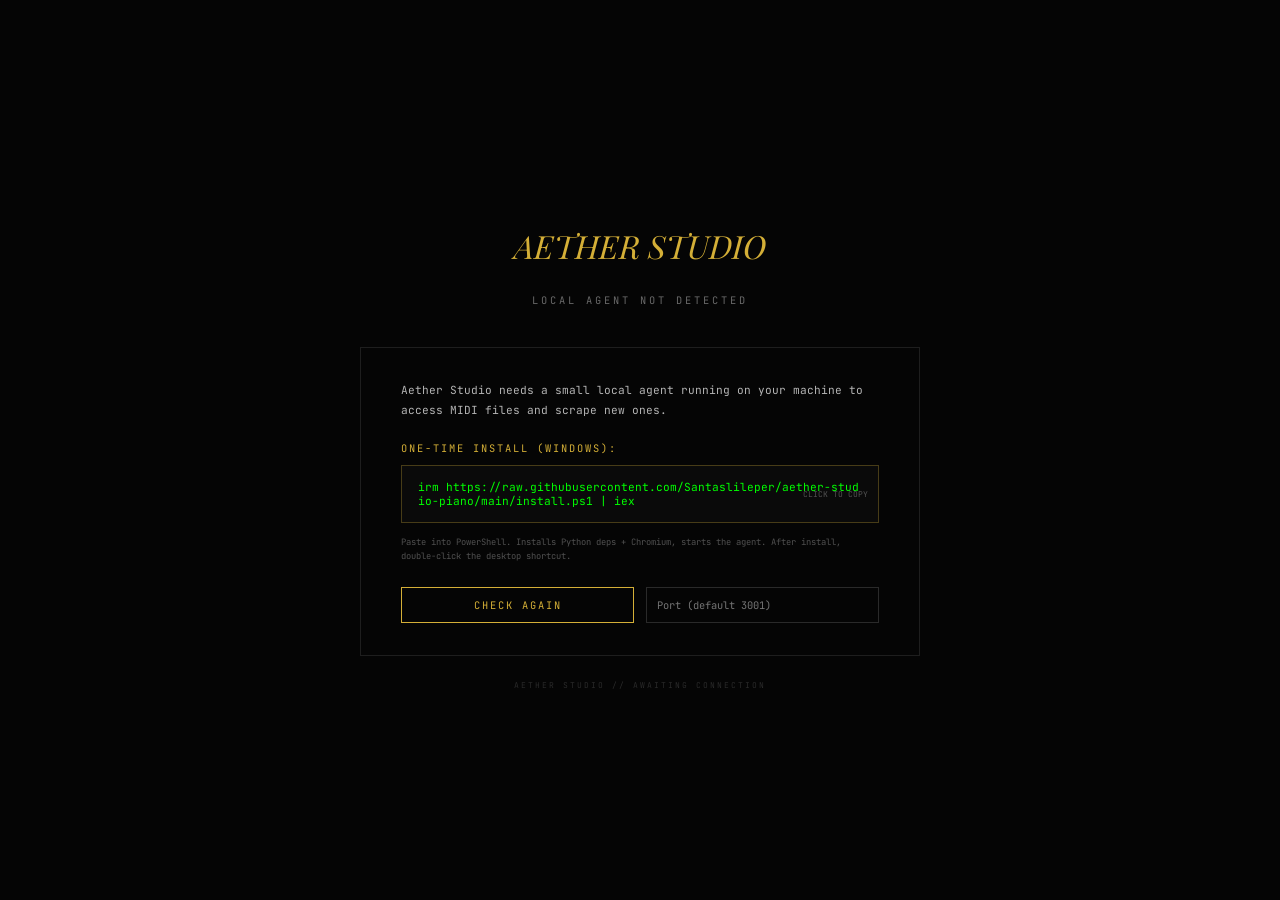
<file: docs/index.html>
<!DOCTYPE html>
<html lang="en">
<head>
    <meta charset="UTF-8">
    <meta name="viewport" content="width=device-width, initial-scale=1.0">
    <title>AETHER STUDIO // CLASSICAL VAULT</title>
    <meta name="description" content="Aether Studio — a classical piano MIDI vault. Browse, play and harvest sheet music from 7000+ works by the greatest composers.">
    <link rel="stylesheet" href="css/index.css">
    <link rel="preconnect" href="https://fonts.googleapis.com">
    <link rel="preconnect" href="https://fonts.gstatic.com" crossorigin>
    <link href="https://fonts.googleapis.com/css2?family=Playfair+Display:ital,wght@0,400;1,400&family=JetBrains+Mono:wght@300;400&display=swap" rel="stylesheet">
</head>
<body>

<div class="studio-wrapper">
    <aside class="sidebar">
        <div class="sidebar-header">
            <div style="display: flex; justify-content: space-between; align-items: start;">
                <h1>AETHER STUDIO</h1>
                <button id="debug-btn" class="btn-mini" style="width: auto; padding: 4px 10px;" onclick="toggleLogs()">DEBUG</button>
            </div>
            <div id="status-pill" class="status-pill active" style="margin-top: 5px; display: inline-block;">SYSTEM IDLE</div>
        </div>

        <div class="sidebar-stats">
            <div class="stat-mini">
                <span id="sb-stat-composers" class="stat-mini-val">0</span>
                <span class="stat-mini-lbl">COMPOSERS</span>
            </div>
            <div class="stat-mini" id="stat-trigger-works" style="cursor: pointer;" onclick="toggleWorkSort()">
                <span id="sb-stat-songs" class="stat-mini-val">0</span>
                <span class="stat-mini-lbl">WORKS ↕</span>
            </div>
            <div class="stat-mini" style="border-color: var(--gold-glow)">
                <span id="sb-stat-midis" class="stat-mini-val" style="color: var(--gold)">0</span>
                <span class="stat-mini-lbl">SONIC GOLD</span>
            </div>
            <div class="stat-mini" title="Works still missing a MIDI file">
                <span id="sb-stat-missing" class="stat-mini-val" style="color: #ff5555">0</span>
                <span class="stat-mini-lbl">MISSING</span>
            </div>
        </div>

        <div class="sidebar-search">
            <input type="text" id="lib-search" placeholder="SEARCH... (midi: year:1800 cat:bwv opus:13)" autocomplete="off">
            <div id="search-hint" class="search-hint"></div>
            <div class="filter-row" style="display: flex; gap: 5px; margin-top: 10px;">
                <button class="btn-filter" onclick="setSort('name')">A-Z</button>
                <button class="btn-filter" onclick="setSort('count')">1-9</button>
                <select id="range-filter" class="btn-filter" onchange="setRange(this.value)" style="flex: 1;">
                    <option value="all">ALL RANGES</option>
                    <option value="0-50">1-50 WORKS</option>
                    <option value="51-200">51-200 WORKS</option>
                    <option value="201-9999">200+ WORKS</option>
                </select>
            </div>
            <div class="filter-row" style="margin-top: 8px; gap: 5px;">
                <button id="btn-compare" class="btn-filter" onclick="toggleCompareMode()" title="Select 2 MIDIs to compare">COMPARE</button>
                <button id="btn-select" class="btn-filter" onclick="toggleSelectMode()" title="Multi-select for ZIP export">SELECT</button>
                <button id="btn-export" class="btn-filter btn-gold" onclick="exportZip()" style="display:none;">EXPORT ZIP</button>
            </div>
            <div id="compare-hint" class="search-hint" style="display:none;">Select 2 MIDI works to A/B compare</div>
            <div id="select-hint" class="search-hint" style="display:none;">Click works to select · EXPORT ZIP to download</div>
            <!-- Live fetch indicator -->
            <div id="fetch-live-banner" style="display:none; margin-top:8px; padding:6px 10px;
                 background:rgba(212,175,55,0.07); border:1px solid rgba(212,175,55,0.25);
                 font-size:0.55rem; color:var(--gold); letter-spacing:1px; text-transform:uppercase;">
                <span id="fetch-live-msg">⬤ FETCHING FROM WEB...</span>
            </div>
        </div>

        <div id="vault-list" class="vault-list">
            <div style="padding: 40px; text-align: center; opacity: 0.3; font-size: 0.7rem;">INITIALIZING VAULT...</div>
        </div>

        <div class="sidebar-footer">
            <button class="btn-mini" onclick="startMetadata()" title="Scan for Composers">RE-SCAN</button>
            <button class="btn-mini" onclick="startMidi()" title="Harvest MIDIs">HARVEST</button>
            <button class="btn-mini" onclick="syncVault(event)" title="Merge Data">SYNC</button>
        </div>
    </aside>

    <!-- Main Stage -->
    <main class="stage" style="padding-bottom: 90px; overflow: hidden;">
        <div id="stage-splash" class="stage-splash">
            <h2 style="font-family: 'Playfair Display'; font-style: italic; font-weight: normal; margin-bottom: 20px;">LOCKED</h2>
            <p style="font-size: 0.7rem; opacity: 0.5; text-transform: uppercase; letter-spacing: 2px; margin-bottom: 40px;">SELECT A WORK FROM THE VAULT TO UNLOCK ENGRAVING</p>
            <div id="splash-stats" class="stats-container" style="display: flex; gap: 30px; margin-bottom: 50px;"></div>
            <p style="font-size: 0.6rem; opacity: 0.3; text-transform: uppercase; letter-spacing: 4px;">AETHER STUDIO // PROTOCOL STABILIZED</p>
        </div>

        <iframe id="stage-frame" src="about:blank"></iframe>

        <div id="compare-stage" style="display:none; flex:1; display:none;">
            <div class="compare-header">
                <div class="compare-label" id="cmp-label-a">— A —</div>
                <div class="compare-divider"></div>
                <div class="compare-label" id="cmp-label-b">— B —</div>
            </div>
            <div class="compare-frames">
                <iframe id="frame-a" src="about:blank"></iframe>
                <iframe id="frame-b" src="about:blank"></iframe>
            </div>
            <div class="compare-controls">
                <button class="btn-transport" onclick="triggerComparePlay('a')">▶ PLAY A</button>
                <button class="btn-transport" onclick="triggerComparePlay('b')">▶ PLAY B</button>
                <button class="btn-transport" onclick="triggerComparePlay('both')">▶ BOTH</button>
                <button class="btn-transport btn-gold-border" onclick="exitCompareMode()">EXIT COMPARE</button>
            </div>
        </div>

        <!-- Transport bar -->
        <div class="transport-bar">
            <div class="now-playing-info">
                <span id="np-title" class="np-title">AWAITING SELECTION</span>
                <span id="np-composer" class="np-composer">AETHER SYSTEM // PROTOCOL STABILIZED</span>
            </div>
            <div class="transport-controls">
                <button id="p-btn" class="btn-transport" onclick="triggerPlay()">PLAY</button>
                <div style="width:1px; height:20px; background:rgba(255,255,255,0.1); margin: 0 10px;"></div>
                <button class="btn-transport" onclick="triggerZoom(-1)">− ZOOM</button>
                <button class="btn-transport" onclick="triggerZoom(+1)">+ ZOOM</button>
                <div style="width:1px; height:20px; background:rgba(255,255,255,0.1); margin: 0 10px;"></div>
                <div class="volume-container" style="display: flex; align-items: center; gap: 10px;">
                    <span style="font-size: 0.6rem; opacity: 0.5;">VOL</span>
                    <input type="range" id="vol-slider" min="0" max="100" value="80" class="slider" oninput="triggerVolume(this.value)">
                </div>
                <div class="kbd-hint" title="Keyboard Shortcuts">
                    <kbd>SPACE</kbd>play &nbsp;
                    <kbd>=</kbd><kbd>-</kbd>zoom &nbsp;
                    <kbd>F</kbd>search
                </div>
            </div>
            <div class="transport-stats" style="min-width: 200px; text-align: right; font-size: 0.6rem; opacity: 0.4;">
                <span id="stat-composers">0</span> COMPOSERS / <span id="stat-songs">0</span> WORKS<br>
                <span id="stat-midis">0</span> SONIC GOLD COLLECTED
            </div>
        </div>
    </main>

    <!-- Terminal Overlay -->
    <div id="log-panel" class="log-panel" style="display: none;">
        <div class="log-header">
            <span>AETHER_SYSTEM_MONITOR.sh</span>
            <button onclick="toggleLogs()" style="background: none; border: none; color: #fff; cursor: pointer;">✕</button>
        </div>
        <div id="log-content" class="log-content"></div>
    </div>
</div>

<script src="js/index.js"></script>

<!-- ══════════════════════════════════════════════════════════════════
     AGENT OFFLINE OVERLAY
     Shown when the local agent at localhost:3001 is unreachable.
     Once the agent is up this is automatically hidden.
═══════════════════════════════════════════════════════════════════ -->
<div id="agent-offline" style="display:none; position:fixed; inset:0; background:#050505; z-index:9999; flex-direction:column; align-items:center; justify-content:center; font-family:'JetBrains Mono',monospace;">
  <h1 style="color:#d4af37; font-family:'Playfair Display',serif; font-style:italic; font-weight:normal; font-size:2rem; margin-bottom:16px;">AETHER STUDIO</h1>
  <p style="color:rgba(255,255,255,0.4); font-size:0.65rem; letter-spacing:3px; text-transform:uppercase; margin-bottom:40px;">Local agent not detected</p>
  <div style="border:1px solid rgba(255,255,255,0.1); padding:32px 40px; max-width:560px; width:90%;">
    <p style="color:rgba(255,255,255,0.7); font-size:0.7rem; line-height:1.8; margin:0 0 20px;">
      Aether Studio needs a small local agent running on your machine to access MIDI files and scrape new ones.
    </p>
    <p style="color:#d4af37; font-size:0.65rem; letter-spacing:2px; margin-bottom:10px; text-transform:uppercase;">One-time install (Windows):</p>
    <div id="install-box" style="background:#0a0a0a; border:1px solid rgba(212,175,55,0.3); padding:14px 16px; font-size:0.7rem; color:#00ff00; word-break:break-all; cursor:pointer; position:relative;" onclick="copyInstall(this)" title="Click to copy">
      <span id="install-cmd">irm https://raw.githubusercontent.com/Santaslileper/aether-studio-piano/main/install.ps1 | iex</span>
      <span style="position:absolute; right:10px; top:50%; transform:translateY(-50%); font-size:0.5rem; color:rgba(255,255,255,0.3);">CLICK TO COPY</span>
    </div>
    <p style="color:rgba(255,255,255,0.3); font-size:0.55rem; margin:12px 0 0; line-height:1.6;">
      Paste into PowerShell. Installs Python deps + Chromium, starts the agent. After install, double-click the desktop shortcut.
    </p>
    <div style="margin-top:24px; display:flex; gap:12px; align-items:center;">
      <button onclick="checkAgent()" style="flex:1; background:none; border:1px solid #d4af37; color:#d4af37; font-family:'JetBrains Mono',monospace; font-size:0.65rem; padding:10px; cursor:pointer; text-transform:uppercase; letter-spacing:2px;">Check Again</button>
      <input id="port-input" placeholder="Port (default 3001)" style="flex:1; background:none; border:1px solid rgba(255,255,255,0.15); color:#fff; font-family:'JetBrains Mono',monospace; font-size:0.65rem; padding:10px; box-sizing:border-box;" oninput="updateAgentUrl(this.value)">
    </div>
  </div>
  <p style="color:rgba(255,255,255,0.15); font-size:0.5rem; margin-top:24px; letter-spacing:2px; text-transform:uppercase;">AETHER STUDIO // AWAITING CONNECTION</p>
</div>

<script>
// ── Agent connectivity ────────────────────────────────────────────────────────
function getAgentUrl() {
    return localStorage.getItem('aurum_agent_url') || 'http://localhost:3001';
}

function updateAgentUrl(val) {
    const v = val.trim();
    if (!v) return;
    const url = v.startsWith('http') ? v : `http://localhost:${v}`;
    localStorage.setItem('aurum_agent_url', url);
}

function copyInstall(el) {
    navigator.clipboard.writeText(document.getElementById('install-cmd').innerText)
        .then(() => {
            el.style.borderColor = '#00ff00';
            setTimeout(() => el.style.borderColor = 'rgba(212,175,55,0.3)', 1500);
        }).catch(() => {});
}

async function checkAgent() {
    const url = getAgentUrl();
    const overlay = document.getElementById('agent-offline');
    try {
        const r = await fetch(`${url}/api/status`, { signal: AbortSignal.timeout(2500) });
        if (r.ok) {
            overlay.style.display = 'none';
            // Trigger init() from index.js if it hasn't run yet or re-run fetch
            if (typeof fetchStats === 'function') fetchStats();
            if (typeof fetchLibrary === 'function') fetchLibrary();
        } else {
            throw new Error('bad status');
        }
    } catch {
        overlay.style.display = 'flex';
    }
}

// Check on load — hide overlay immediately if agent is already running
window.addEventListener('load', () => {
    const stored = localStorage.getItem('aurum_agent_url');
    if (stored) {
        const portInput = document.getElementById('port-input');
        if (portInput) portInput.placeholder = stored;
    }
    checkAgent();
});

// Recheck every 3s while offline so it auto-connects when the agent starts
setInterval(checkAgent, 3000);
</script>

</body>
</html>
</file>
<file: docs/css/index.css>
:root {
  --gold: #d4af37;
  --gold-glow: rgba(212, 175, 55, 0.4);
  --dark-gold: #aa8a2e;
  --black: #050505;
  --dark-gray: #1a1a1a;
  --glass: rgba(255, 255, 255, 0.03);
  --glass-border: rgba(255, 255, 255, 0.1);
  --text: #e0e0e0;
  --font-serif: 'Playfair Display', serif;
  --font-mono: 'JetBrains Mono', 'Courier New', monospace;
}

* { box-sizing: border-box; }
body {
  margin: 0;
  padding: 0;
  background-color: var(--black);
  color: var(--text);
  font-family: var(--font-mono);
  overflow: hidden;
  height: 100vh;
}

/* ── STUDIO LAYOUT ── */
.studio-wrapper {
  display: flex;
  height: 100vh;
  width: 100vw;
}

/* ── SIDEBAR (VAULT) ── */
.sidebar {
  width: 450px;
  min-width: 450px;
  background: var(--black);
  border-right: 1px solid var(--glass-border);
  display: flex;
  flex-direction: column;
  z-index: 100;
}

.sidebar-header {
  padding: 25px;
  border-bottom: 1px solid var(--glass-border);
}
.sidebar-header h1 { 
    font-size: 1.5rem; 
    margin: 0; 
    font-family: var(--font-serif); 
    font-style: italic; 
    color: var(--gold);
}

#lib-search {
  width: 100%;
  background: rgba(255,255,255,0.03);
  border: 1px solid var(--glass-border);
  color: #fff;
  padding: 12px 15px;
  font-family: var(--font-mono);
  font-size: 0.7rem;
  outline: none;
  transition: all 0.3s;
}
#lib-search:focus { border-color: var(--gold); background: rgba(212, 175, 55, 0.05); }

.filter-row {
  display: flex;
  gap: 5px;
  margin-top: 10px;
}
.btn-filter {
  background: var(--glass);
  border: 1px solid var(--glass-border);
  color: #fff;
  font-family: var(--font-mono);
  font-size: 0.6rem;
  padding: 6px 10px;
  cursor: pointer;
  text-transform: uppercase;
  transition: all 0.2s;
}
.btn-filter:hover { border-color: var(--gold); color: var(--gold); }
.btn-filter.active { background: var(--gold); color: #000; border-color: var(--gold); }

select.btn-filter {
    appearance: none;
    -webkit-appearance: none;
    cursor: pointer;
}
.sidebar-search {
  padding: 15px 25px;
  border-bottom: 1px solid var(--glass-border);
}

/* ── STATS CONSOLE ── */
.sidebar-stats {
  display: grid;
  grid-template-columns: repeat(4, 1fr);
  gap: 10px;
  padding: 20px 25px;
  border-bottom: 1px solid var(--glass-border);
  background: rgba(212, 175, 55, 0.03);
}

.stat-mini {
  display: flex;
  flex-direction: column;
  align-items: center;
  justify-content: center;
  padding: 10px 5px;
  background: rgba(255,255,255,0.02);
  border: 1px solid var(--glass-border);
}

.stat-mini:hover { border-color: var(--gold); }
.stat-mini-val { font-size: 1.1rem; color: #fff; font-family: var(--font-serif); font-style: italic; text-shadow: 0 0 10px var(--gold-glow); }
.stat-mini-lbl { font-size: 0.5rem; opacity: 0.4; letter-spacing: 1px; margin-top: 5px; text-transform: uppercase; }

.vault-list {
  flex: 1;
  overflow-y: auto;
}

/* ── MIDI PRIORITY GLOW ── */
.vault-item.has-midi .item-title {
    color: var(--gold);
    text-shadow: 0 0 8px var(--gold-glow);
}
.vault-item.has-midi:hover { background: rgba(212, 175, 55, 0.1); }

/* Scrollbar Sidebar */
.vault-list::-webkit-scrollbar { width: 4px; }
.vault-list::-webkit-scrollbar-track { background: #000; }
.vault-list::-webkit-scrollbar-thumb { background: var(--gold); }

.vault-item {
  position: relative;
  padding: 18px 25px;
  border-bottom: 1px solid rgba(255,255,255,0.03);
  cursor: pointer;
  transition: all 0.2s;
}
.vault-item:hover { background: rgba(212, 175, 55, 0.05); }
.vault-item.active { background: rgba(212, 175, 55, 0.1); border-left: 2px solid var(--gold); }

.item-title { display: block; font-size: 0.85rem; color: #fff; margin-bottom: 4px; white-space: nowrap; overflow: hidden; text-overflow: ellipsis; }
.item-meta { display: flex; gap: 10px; font-size: 0.65rem; opacity: 0.4; text-transform: uppercase; }
.item-status { font-size: 0.6rem; margin-top: 6px; }

/* ── MAIN STAGE ── */
.stage {
  flex: 1;
  position: relative;
  display: flex;
  flex-direction: column;
  background: #fff;
}

/* Splash when nothing selected */
.stage-splash {
    position: absolute;
    top:0; left:0; width:100%; height:100%;
    background: var(--black);
    display: flex;
    flex-direction: column;
    justify-content: center;
    align-items: center;
    z-index: 5;
    color: var(--gold);
}

#stage-frame {
  flex: 1;
  border: none;
  width: 100%;
  background: #fff;
  z-index: 1;
}

/* ── STAT CARDS (SPLASH) ── */
.stats-container {
  display: flex;
  gap: 30px;
}
.stat-card {
  background: var(--glass);
  border: 1px solid var(--glass-border);
  padding: 30px 40px;
  border-radius: 4px;
  text-align: center;
  min-width: 180px;
}
.stat-value { font-size: 2.5rem; color: #fff; font-family: var(--font-serif); font-style: italic; display: block; }
.stat-label { font-size: 0.6rem; text-transform: uppercase; opacity: 0.4; margin-top: 5px; letter-spacing: 2px; }

/* ── VAULT ITEM GREATS ── */
.vault-item.is-great .item-title {
    font-size: 0.95rem;
    font-weight: bold;
    color: var(--gold);
}
.vault-item.is-great::before {
    content: "❖";
    position: absolute;
    left: 8px;
    font-size: 0.6rem;
    color: var(--gold);
}

/* ── TRANSPORT ── */
.transport-bar {
  position: absolute;
  bottom: 0;
  left: 0;
  width: 100%;
  height: 90px;
  background: #000;
  border-top: 1px solid var(--glass-border);
  display: flex;
  align-items: center;
  padding: 0 40px;
  justify-content: space-between;
  z-index: 101;
}

.now-playing-info {
    display: flex;
    flex-direction: column;
    min-width: 250px;
}
.np-title { font-size: 0.9rem; color: #fff; }
.np-composer { font-size: 0.7rem; color: var(--gold); opacity: 0.7; }

.transport-controls {
    display: flex;
    gap: 20px;
}

.btn-transport {
  background: none;
  border: 1px solid var(--gold);
  color: var(--gold);
  font-family: var(--font-mono);
  font-size: 0.7rem;
  padding: 10px 30px;
  cursor: pointer;
  letter-spacing: 2px;
  text-transform: uppercase;
  transition: all 0.3s;
}
.btn-transport:hover { background: var(--gold); color: #000; box-shadow: 0 0 15px var(--gold-glow); }
.btn-transport.playing { background: #fff; color: #000; border-color: #fff; box-shadow: 0 0 20px rgba(255,255,255,0.2); }

.sidebar-footer {
    padding: 20px;
    border-top: 1px solid var(--glass-border);
    display: flex;
    gap: 10px;
}
.btn-mini {
    background: rgba(255,255,255,0.05);
    border: 1px solid var(--glass-border);
    color: #fff;
    padding: 8px;
    font-size: 0.6rem;
    cursor: pointer;
    flex: 1;
}
.btn-mini:hover { border-color: var(--gold); color: var(--gold); }

/* ── VOLUME SLIDER ── */
.slider {
  -webkit-appearance: none;
  appearance: none;
  width: 100px;
  height: 2px;
  background: rgba(255,255,255,0.1);
  outline: none;
  margin: 0;
}

.slider::-webkit-slider-thumb {
  -webkit-appearance: none;
  appearance: none;
  width: 12px;
  height: 12px;
  background: var(--gold);
  cursor: pointer;
  border-radius: 50%;
  box-shadow: 0 0 10px var(--gold-glow);
}

/* ── LOG PANEL (DEBUG) ── */
.log-panel {
  position: absolute;
  top: 15%;
  left: 20%;
  width: 60%;
  height: 70%;
  background: rgba(0,0,0,0.9);
  border: 1px solid var(--gold);
  z-index: 1000;
  display: flex;
  flex-direction: column;
  box-shadow: 0 0 50px rgba(0,0,0,0.8);
}

.log-header {
  height: 30px;
  background: var(--gold);
  color: #000;
  padding: 0 15px;
  display: flex;
  justify-content: space-between;
  align-items: center;
  font-size: 0.6rem;
  font-weight: bold;
}

.log-content {
  flex: 1;
  padding: 20px;
  overflow-y: auto;
  font-size: 0.7rem;
  color: #00ff00;
  font-family: var(--font-mono);
  line-height: 1.5;
}

.log-line { border-bottom: 1px solid rgba(255,255,255,0.05); padding: 4px 0; }
.log-line.success { color: var(--gold); }
.log-line.error { color: #ff4444; }

/* ── SEARCH HINT ── */
.search-hint {
  font-size: 0.55rem;
  color: var(--gold);
  opacity: 0.7;
  margin-top: 6px;
  letter-spacing: 1px;
  text-transform: uppercase;
}

/* ── GOLD BUTTONS ── */
.btn-gold {
  background: rgba(212,175,55,0.15) !important;
  border-color: var(--gold) !important;
  color: var(--gold) !important;
}
.btn-gold-border {
  border-color: var(--gold);
  color: var(--gold);
}

/* ── COMPARE MODE ── */
#compare-stage {
  position: absolute;
  top: 0; left: 0;
  width: 100%;
  height: calc(100% - 90px);
  background: var(--black);
  flex-direction: column;
  z-index: 4;
}
.compare-header {
  display: flex;
  align-items: center;
  height: 36px;
  border-bottom: 1px solid var(--glass-border);
  flex-shrink: 0;
}
.compare-label {
  flex: 1;
  text-align: center;
  font-size: 0.6rem;
  letter-spacing: 3px;
  color: var(--gold);
  opacity: 0.8;
}
.compare-divider {
  width: 1px;
  height: 100%;
  background: var(--glass-border);
}
.compare-frames {
  display: flex;
  flex: 1;
  overflow: hidden;
}
.compare-frames iframe {
  flex: 1;
  border: none;
  height: 100%;
  background: #fff;
}
.compare-frames iframe + iframe {
  border-left: 1px solid var(--glass-border);
}
.compare-controls {
  height: 48px;
  display: flex;
  align-items: center;
  justify-content: center;
  gap: 12px;
  border-top: 1px solid var(--glass-border);
  flex-shrink: 0;
  background: #000;
}
.compare-controls .btn-transport {
  padding: 6px 20px;
  font-size: 0.6rem;
}

/* ── COMPARE BADGE ── */
.cmp-badge {
  position: absolute;
  top: 50%; left: 8px;
  transform: translateY(-50%);
  background: var(--gold);
  color: #000;
  font-size: 0.5rem;
  font-weight: bold;
  width: 16px; height: 16px;
  border-radius: 50%;
  display: flex; align-items: center; justify-content: center;
}

/* ── SELECT BADGE ── */
.sel-badge {
  position: absolute;
  top: 50%; left: 8px;
  transform: translateY(-50%);
  color: #00ff00;
  font-size: 0.8rem;
  line-height: 1;
}
.vault-item.is-selected {
  background: rgba(0,255,0,0.05);
  border-left: 2px solid #00aa00;
}

/* ── EQ PANEL ── */
.eq-panel {
  display: flex;
  align-items: center;
  gap: 16px;
  font-size: 0.6rem;
  color: rgba(0,0,0,0.5);
  font-family: 'Courier New', monospace;
  padding: 6px 0;
  border-top: 1px solid rgba(0,0,0,0.07);
  margin-top: 4px;
}
.eq-band {
  display: flex;
  flex-direction: column;
  align-items: center;
  gap: 3px;
  flex: 1;
}
.eq-band label {
  font-size: 0.55rem;
  letter-spacing: 1px;
  opacity: 0.6;
}
.eq-val {
  font-size: 0.5rem;
  min-width: 30px;
  text-align: center;
  opacity: 0.5;
}

/* ── LOAD MORE BUTTON ── */
.load-more-btn {
  background: rgba(212,175,55,0.08);
  border: 1px solid rgba(212,175,55,0.3);
  color: var(--gold);
  font-family: var(--font-mono);
  font-size: 0.55rem;
  letter-spacing: 2px;
  text-transform: uppercase;
  padding: 8px 20px;
  cursor: pointer;
  width: 100%;
  transition: all 0.2s;
}
.load-more-btn:hover {
  background: rgba(212,175,55,0.18);
  border-color: var(--gold);
}

/* ── HARVEST STATUS PULSE ── */
@keyframes pulse-gold {
  0%   { opacity: 1; }
  50%  { opacity: 0.55; }
  100% { opacity: 1; }
}
.status-pill.harvesting {
  animation: pulse-gold 1.8s ease-in-out infinite;
}

/* ── KEYBOARD SHORTCUT HINT ── */
.kbd-hint {
  font-size: 0.5rem;
  opacity: 0.3;
  letter-spacing: 2px;
  text-transform: uppercase;
  margin-left: auto;
  white-space: nowrap;
}
.kbd-hint kbd {
  border: 1px solid rgba(255,255,255,0.2);
  border-radius: 2px;
  padding: 1px 5px;
  font-family: var(--font-mono);
  font-size: 0.5rem;
  margin: 0 2px;
}

/* ── STATUS PILL ── */
.status-pill {
  font-size: 0.55rem;
  letter-spacing: 2px;
  text-transform: uppercase;
  color: var(--gold);
}
</file>
